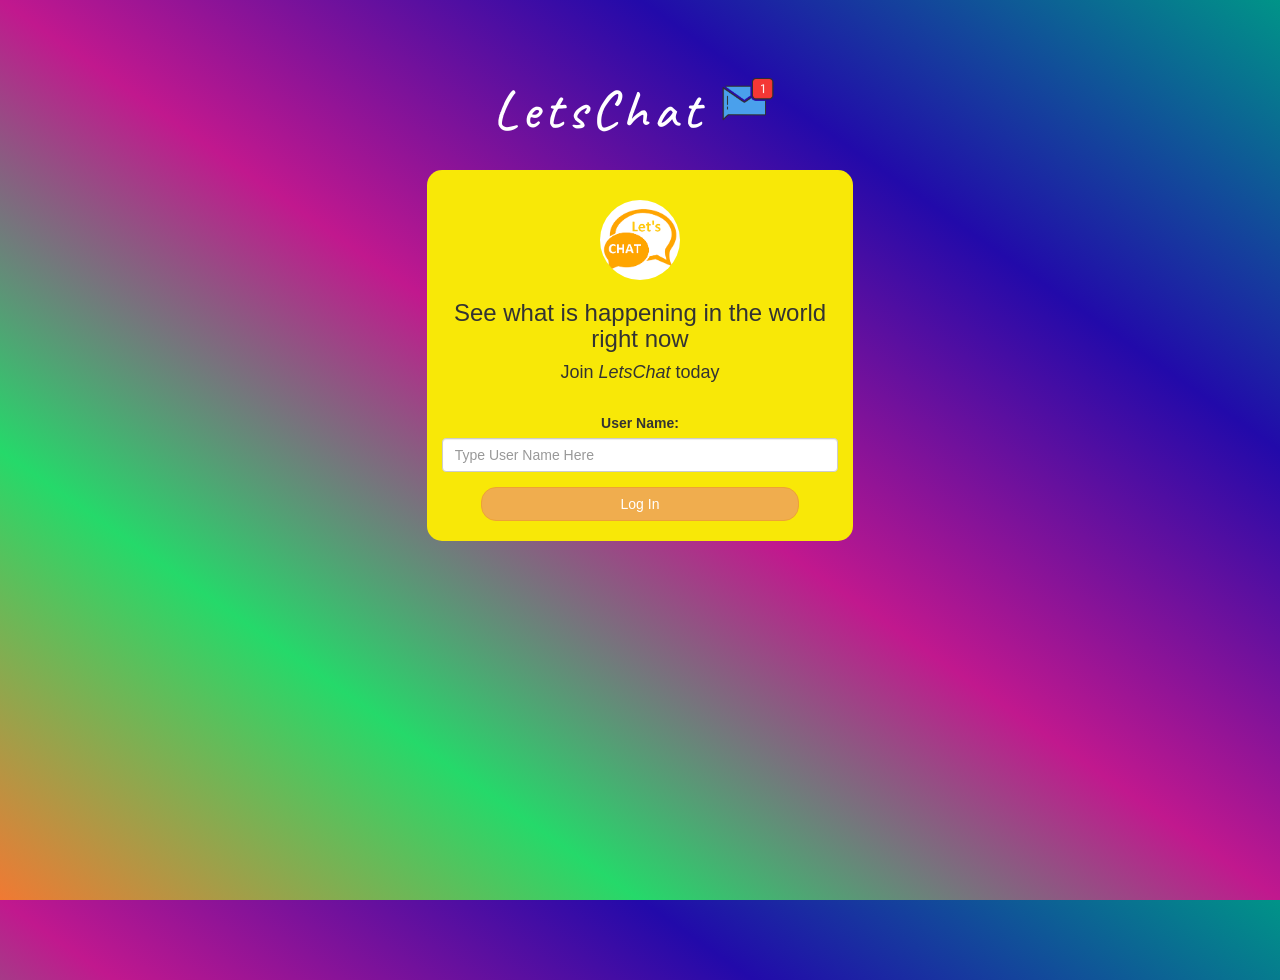
<file: index.html>
<!DOCTYPE html>
<html>
<head>
	<title>LetsChat</title>
<link href="https://fonts.googleapis.com/css?family=Caveat&display=swap" rel="stylesheet"><meta name="viewport" content="width=device-width, initial-scale=1">

<link rel="stylesheet" href="https://maxcdn.bootstrapcdn.com/bootstrap/3.4.0/css/bootstrap.min.css">
<script src="https://ajax.googleapis.com/ajax/libs/jquery/3.4.1/jquery.min.js"></script>
<script src="https://maxcdn.bootstrapcdn.com/bootstrap/3.4.0/js/bootstrap.min.js"></script>

<link rel="stylesheet" type="text/css" href="style.css">
<script src="kwitter.js"></script>
</head>
<body>
<center>
	<h1 class="header">	
		LetsChat <sup>
	<img src="m2.png">
	</sup>
</h1>
	<div class="col-lg-4 col-md-6 col-sm-6 col-xs-11 login_div">
	<img src="[data-uri]" class="logo">
		<h3>See what is happening in the world right now</h3>
		<h4 >Join <i>LetsChat</i> today</h4><br>
		<div class="form-group">
		  <label >User Name:</label><br>
			<input class="form-control" id="user_name" type="text" placeholder="Type User Name Here">
		</div>
		<button id="login_button" class="btn btn-warning" onclick="addUser()">Log In</button>
		<br><br>
	</div>
</center>
</body>
</html>
</file>
<file: style.css>
html, body
{
  height: 100%;
  margin: 0;
}

body
{
background-image: linear-gradient(to right top, #f17933, #25d96a, #c1188e, #220aaa, #009488);
}

.header
{
	color: white;font-family: 'Caveat';font-size: 55px;letter-spacing: 5px;margin-top: 80px;
}
.header img
{
	width: 80px;margin-left: -15px;
}

.login_div
{
	background: rgb(248, 232, 7);float: none;border-radius: 15px;
}

.logo
{
	width: 80px;margin-top: 30px;border-radius: 40px;
}

#login_button
{
	width: 80%;border-radius: 15px;
}

.room_name
{
	cursor: pointer;
	font-size: 20px;
}


#logout
{
	font-size: 20px; float: right;
}


#output
{
	padding: 10px; width:80%;background: rgba(255, 255, 255, 0.74);border-radius: 15px;
}

.input_div_room_page
{
	width: 80%;
}

.input_div label
{
	color: white;font-size: 20px;
}


.input_div_message_page
{
	position: fixed;bottom: 0px;width: 100%;background: rgba(255,255,255,0.8);
}
.input_div_message_page label
{
	color: black;
}
.input_div_message_page #msg
{
	width: 80%;
}
.input_div_message_page button
{
	margin-top: 15px;
	width: 50%; 
}
.color_white
{
	color: white
}

.user_tick
{
	width:20px;
}
.message_h4
{
	padding-left:5px;color:grey;
}
</file>
